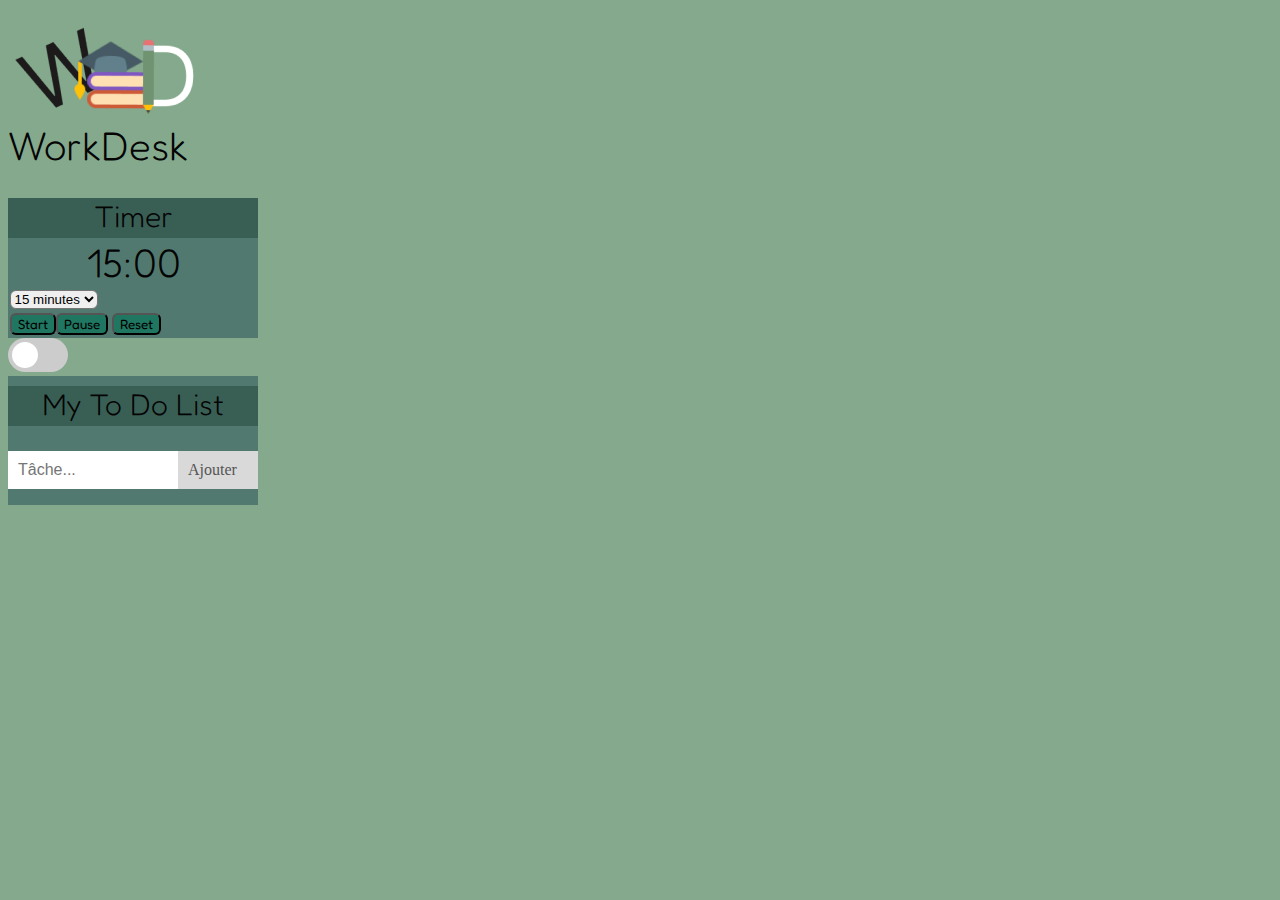
<file: index.html>
<!DOCTYPE html>
<html lang="en">
  <head>
    <meta charset="UTF-8" />
    <meta http-equiv="X-UA-Compatible" content="IE=edge" />
    <meta name="viewport" content="width=device-width, initial-scale=1.0" />
    <!-- Insert css file -->
    <link rel="stylesheet" href="./style.css" />
    <link rel="stylesheet" href="./content/social-media-blocker.css" />
    <!-- Bootstrap -->
    <!-- <link
      rel="stylesheet"
      href="https://cdn.jsdelivr.net/npm/bootstrap@5.2.3/dist/css/bootstrap.min.css"
    />
    <link
      rel="stylesheet"
      href="https://fonts.googleapis.com/css?family=Architects+Daughter"
    /> -->
    <!-- Font -->
    <link rel="preconnect" href="https://fonts.googleapis.com">
    <link rel="preconnect" href="https://fonts.gstatic.com" crossorigin>
    <link href="https://fonts.googleapis.com/css2?family=Fredoka:wght@300&display=swap" rel="stylesheet">
    
    <!-- TITLE -->
    <title>WorkDesk</title>
  </head>
  <body>
    <div class="container title">
      <img id ="logo" src="./images/logo-workdesk.png" alt="logo" />
      <h1>WorkDesk</h1>
    </div>
    
    <!-- Timer -->
    <div class="container timer-title">
        <h2>Timer</h2>
    </div>

    <div class="container timer">
      <!-- HTML pour afficher le timer -->
      <!-- <img class="minuteur" src="./images/minuteur.png" alt=""> -->
      <div id="timer">15:00</div>
      <!-- Formulaire pour sélectionner la durée du timer -->
      <select id="duration">
        <option value="900">15 minutes</option>
        <option value="1800">30 minutes</option>
        <option value="3600">1 heure</option>
        <option value="14400">4 heures</option>
      </select>
      <!-- Boutons pour démarrer, mettre en pause/reprendre et réinitialiser le timer -->
      <button id="start">Start</button>
      <button id="pause-resume">Pause</button>
      <button id="reset">Reset</button>
      <br />
    </div>

   <!-- Toggle button for the social media blocker -->
    <div class="container social-media-blocker"> 
      <label class="switch">
        <input type="checkbox"/>
        <span class="slider round"></span>
      </label>
    </div>

   <!--To-Do List-->
    <div class="containerToDo">
      <!--Titre et création des nouvelles tâches-->
      <div class="toDoList">
        <h2>My To Do List</h2>
        <input type="text" id="myInput" placeholder="Tâche...">
        <span id="addBtn">Ajouter</span>
      </div>
      <!--Tâches ajoutés-->
      <br><br><br>
      <ul id="myList"></ul>
    </div>

    <!-- Insert src JS -->
    <script src="./background.js"></script>
    <script src="./content/timer.js"></script>
    <script src="./popup.js"></script>
    <script src="./content/social-media-blocker.js"></script>  
    <script src="./toDo.js"></script>
  </body>
</html>
</file>
<file: style.css>
/* TITLE MASTER */

body{
  background-color: #84A98C;
  width: 250px;
}

.logo {
  width: 100px;
  height: 20x;
  top: 0;
  left: 0;
}

.title {
  width: 200%;
  height: 200px;
  background-color: #84a98c;
}

h1 {
  color: #040404;
  font-family: "Fredoka", normal;
  font-weight: 40;
  font-size: 40px;
  text-align: center;
  position: absolute;
  margin: auto;
}

/* TIMER PART */

.timer-title {
  width: 100%;
  height: 40px;
  background-color: #395f55;
  /* ombre */
  box-shadow: 0 2px 0 0 #000;
}

h2 {
  color: #040404;
  font-family: "Fredoka", normal;
  font-weight: 40;
  font-size: 30px;
  text-align: center;
  margin-top: -10px;
  width: 100%;
  height: 40px;
  background-color: #395f55;
}

.timer {
  width: 100%;
  height: 100px;
  background-color: #52796f;
}

#timer {
  color: #040404;
  font-family: "Fredoka", normal;
  font-weight: 20;
  font-size: 40px;
  text-align: center;
}

#duration {
    display: flex;
    justify-content: center;
    align-items: center;
    border-radius: 6px;
    margin-bottom: 0.25rem;
    margin-left: 0.1rem;
    margin-top: 0.25rem;
}

#start {
  margin-left: 0.1rem;
  border-radius: 6px;
  justify-content: center;
  align-items: center;
  font-family: "Fredoka", normal;
  background-color: #1F7761;
  display: flex;
  float: left;
  text-align: center;
  cursor: pointer;
  transition: 0.3s;
}

#pause-resume {
  border-radius: 6px;
  justify-content: center;
  align-items: center;
  font-family: "Fredoka", normal;
  background-color: #1F7761;
  cursor: pointer;
  transition: 0.3s;
}

#reset {
  border-radius: 6px;
  justify-content: center;
  align-items: center;
  font-family: "Fredoka", normal;
  background-color: #1F7761;
  cursor: pointer;
  transition: 0.3s;
}

/* TO DO LIST */

.containerToDo {
padding-top: 20px;
justify-content: center;
text-align: center;
background-color: #52796f;
width: 100%;
height: auto;
}

ul {
margin: 0;
padding: 0;
}

ul li {
cursor: pointer;
position: relative;
padding: 12px 8px 12px 40px;
background: #eee;
font-size: 18px;
transition: 0.2s;

-webkit-user-select: none;
-moz-user-select: none;
-ms-user-select: none;
user-select: none;
}

ul li:nth-child(odd) {
background: #f9f9f9;
}

ul li:hover {
background: #ddd;
}

ul li.checked {
background: #888;
color: #fff;
text-decoration: line-through;
}

ul li.checked::before {
content: '';
position: absolute;
border-color: #fff;
border-style: solid;
border-width: 0 2px 2px 0;
top: 10px;
left: 16px;
transform: rotate(45deg);
height: 15px;
width: 7px;
}

.close {
position: absolute;
right: 0;
top: 0;
padding: 12px 16px 12px 16px;
}

.close:hover {
background-color: #f44336;
color: white;
}

/* Style the input */
input {
margin: 0;
border: none;
border-radius: 0;
width: 150px;
padding: 10px;
float: left;
font-size: 16px;
}

/* Style the "Add" button */
#addBtn {
display: flex;
padding: 10px;
width: 60px;
background: #d9d9d9;
color: #555;
float: left;
text-align: center;
font-size: 16px;
cursor: pointer;
transition: 0.3s;
border-radius: 0;
}

#addBtn:hover {
background-color: #bbb;
}
</file>
<file: content/social-media-blocker.css>
/* The switch - the box around the slider */
 .switch {
    position: relative;
    display: inline-block;
    width: 60px;
    height: 34px;
  }
  
  /* Hide default HTML checkbox */
  .switch input {
    opacity: 0;
    width: 0;
    height: 0;
  }
  
  /* The slider */
  .slider {
    position: absolute;
    cursor: pointer;
    top: 0;
    left: 0;
    right: 0;
    bottom: 0;
    background-color: #ccc;
    -webkit-transition: .4s;
    transition: .4s;
  }
  
  .slider:before {
    position: absolute;
    content: "";
    height: 26px;
    width: 26px;
    left: 4px;
    bottom: 4px;
    background-color: white;
    -webkit-transition: .4s;
    transition: .4s;
  }
  
  input:checked + .slider {
    background-color: #21f3c6;
  }
  
  input:focus + .slider {
    box-shadow: 0 0 1px #21f3c6;
  }
  
  input:checked + .slider:before {
    -webkit-transform: translateX(26px);
    -ms-transform: translateX(26px);
    transform: translateX(26px);
  }
  
  /* Rounded sliders */
  .slider.round {
    border-radius: 34px;
  }
  
  .slider.round:before {
    border-radius: 50%;
  }
</file>
